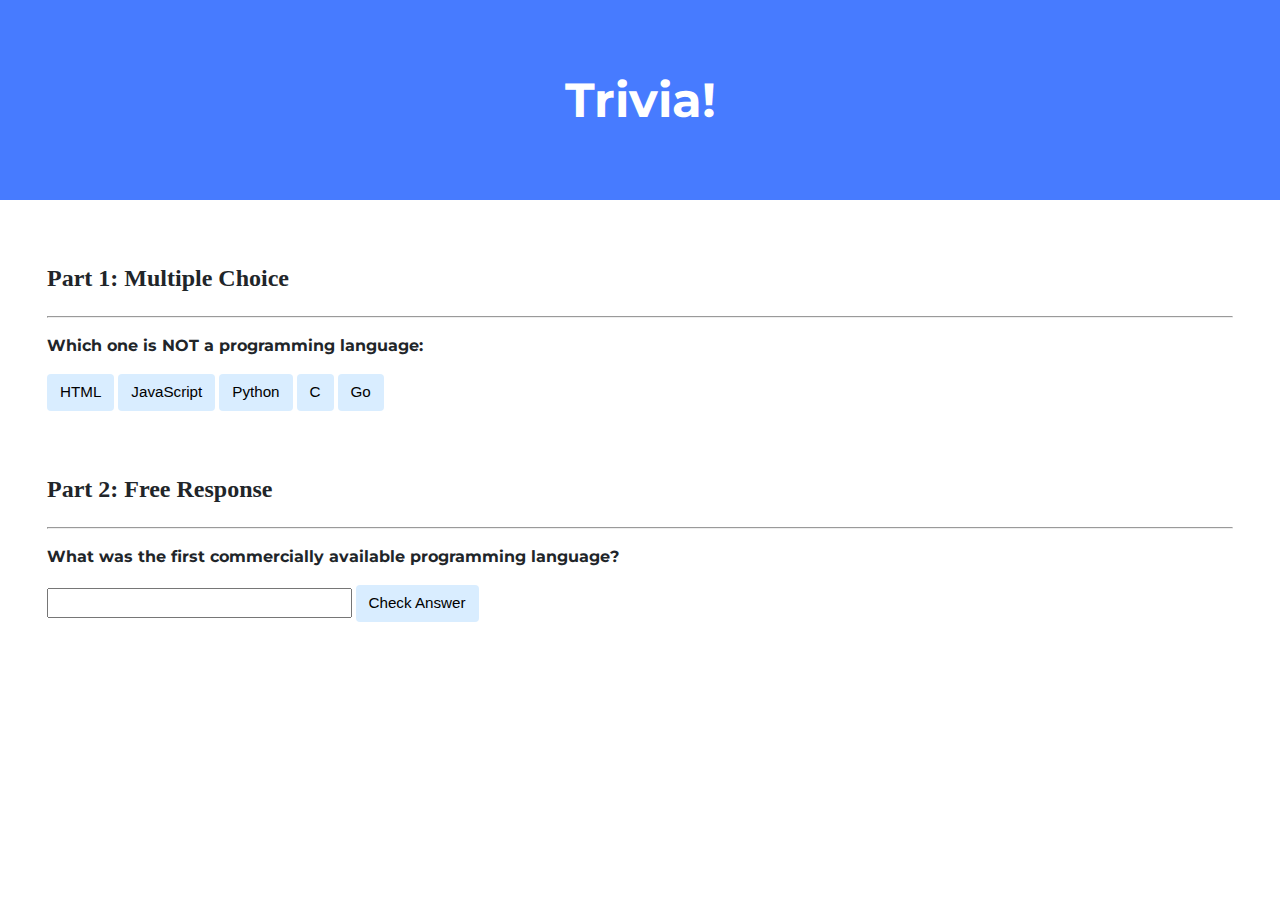
<file: week_8/trivia/index.html>
<!DOCTYPE html>

<html lang="en">
    <head>
        <link href="https://fonts.googleapis.com/css2?family=Montserrat:wght@500&display=swap" rel="stylesheet">
        <link href="styles.css" rel="stylesheet">
        <title>Trivia!</title>
        <script>

        document.addEventListener('DOMContentLoaded', function() {

            let button_check = 0;

            // Correct answer
            let correct = document.querySelector('.correct');
            correct.addEventListener('click', function(event) {
                if (button_check == 0) {
                    correct.style.backgroundColor = 'green';
                    document.querySelector('#answer_status1').innerHTML = 'Correct answer :)';
                    button_check++;
                }
            });

            // Incorrect answers
            let incorrects = document.querySelectorAll('.incorrect');
            for(let i = 0; i < incorrects.length; i++)
            {
                incorrects[i].addEventListener('click', function(event) {
                    if (button_check == 0) {
                        incorrects[i].style.backgroundColor = 'red';
                        document.querySelector('#answer_status1').innerHTML = 'Incorrect answer :(';
                    }
                });
            }

            // Free answer
            document.querySelector('#check').addEventListener('click', function(){
                let input = document.querySelector('input');
                if(input.value == 'FORTRAN'){
                    input.style.backgroundColor = 'green';
                    document.querySelector('#answer_status2').innerHTML = 'Correct answer :)';
                } else {
                    input.style.backgroundColor = 'red';
                    document.querySelector('#answer_status2').innerHTML = 'Incorrect answer :(';
                }
            });
        });

        </script>
    </head>
    <body>
        <div class="header">
            <h1>Trivia!</h1>
        </div>

        <div class="container">
            <div class="section">
                <h2>Part 1: Multiple Choice </h2>
                <hr>
                <h3>Which one is NOT a programming language: </h3>
                <button class="correct">HTML</button>
                <button class="incorrect">JavaScript</button>
                <button class="incorrect">Python</button>
                <button class="incorrect">C</button>
                <button class="incorrect">Go</button>

                <p id="answer_status1"></p>

            </div>

            <div class="section">
                <h2>Part 2: Free Response</h2>
                <hr>
                <h3>What was the first commercially available programming language?</h3>
                <input type="text"></input>
                <button id="check">Check Answer</button>
                <p id="answer_status2"></p>
            </div>
        </div>
    </body>
</html>
</file>
<file: week_8/trivia/styles.css>
body {
    background-color: #fff;
    color: #212529;
    font-size: 1rem;
    font-weight: 400;
    line-height: 1.5;
    margin: 0;
    text-align: left;
}

.container {
    margin-left: auto;
    margin-right: auto;
    padding-left: 15px;
    padding-right: 15px;
}

.header {
    background-color: #477bff;
    color: #fff;
    margin-bottom: 2rem;
    padding: 2rem 1rem;
    text-align: center;
}

.section {
    padding: 0.5rem 2rem 1rem 2rem;
}

.section:hover {
    background-color: #f5f5f5;
    transition: color 2s ease-in-out, background-color 0.15s ease-in-out;
}

h1 {
    font-family: 'Montserrat', sans-serif;
    font-size: 48px;
}

h3 {
    font-family: 'Montserrat', sans-serif;
    font-size: medium;
}

button, input[type="submit"] {
    background-color: #d9edff;
    border: 1px solid transparent;
    border-radius: 0.25rem;
    font-size: 0.95rem;
    font-weight: 400;
    line-height: 1.5;
    padding: 0.375rem 0.75rem;
    text-align: center;
    transition: color 0.15s ease-in-out, background-color 0.15s ease-in-out, border-color 0.15s ease-in-out, box-shadow 0.15s ease-in-out;
    vertical-align: middle;
}

button:hover {
    background-color: #0000ff;
    transition: color 2s ease-in-out, background-color 0.15s ease-in-out;
}

input[type="text"] {
    line-height: 1.8;
    width: 25%;
}

input[type="text"]:hover {
    background-color: #f5f5f5;
    transition: color 2s ease-in-out, background-color 0.15s ease-in-out;
}
</file>
